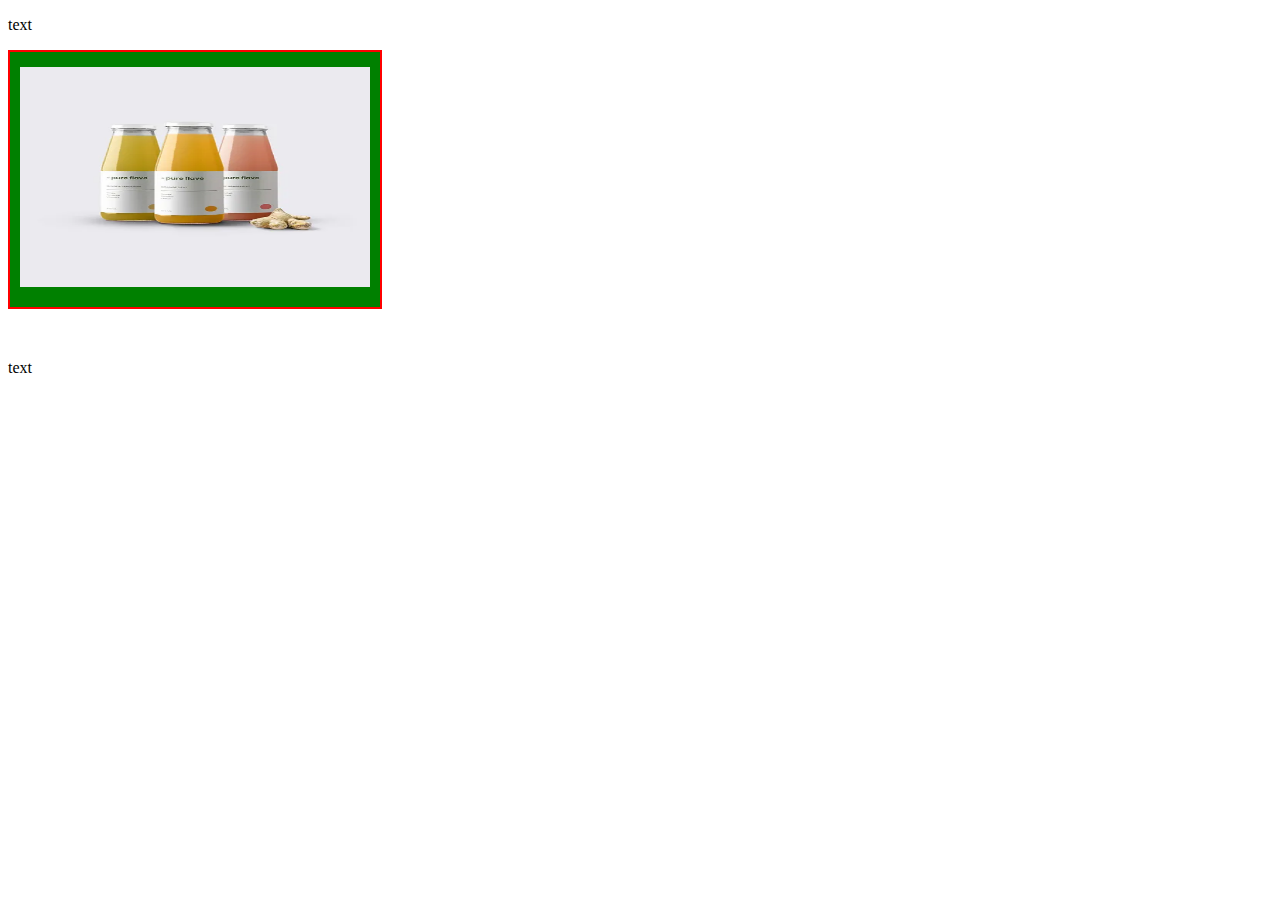
<file: index.html>
<!DOCTYPE html>
<html lang="en">
<head>
    <meta charset="UTF-8">
    <meta name="viewport" content="width=device-width, initial-scale=1.0">
    <title>Document</title>
    <link rel="stylesheet" href="./style.css">
</head>
<body>
    <p>text</p>
    <img src="./asets/imgs/full-day_cleanses.png" alt="">
    <p>text</p>
</body>
</html>
</file>
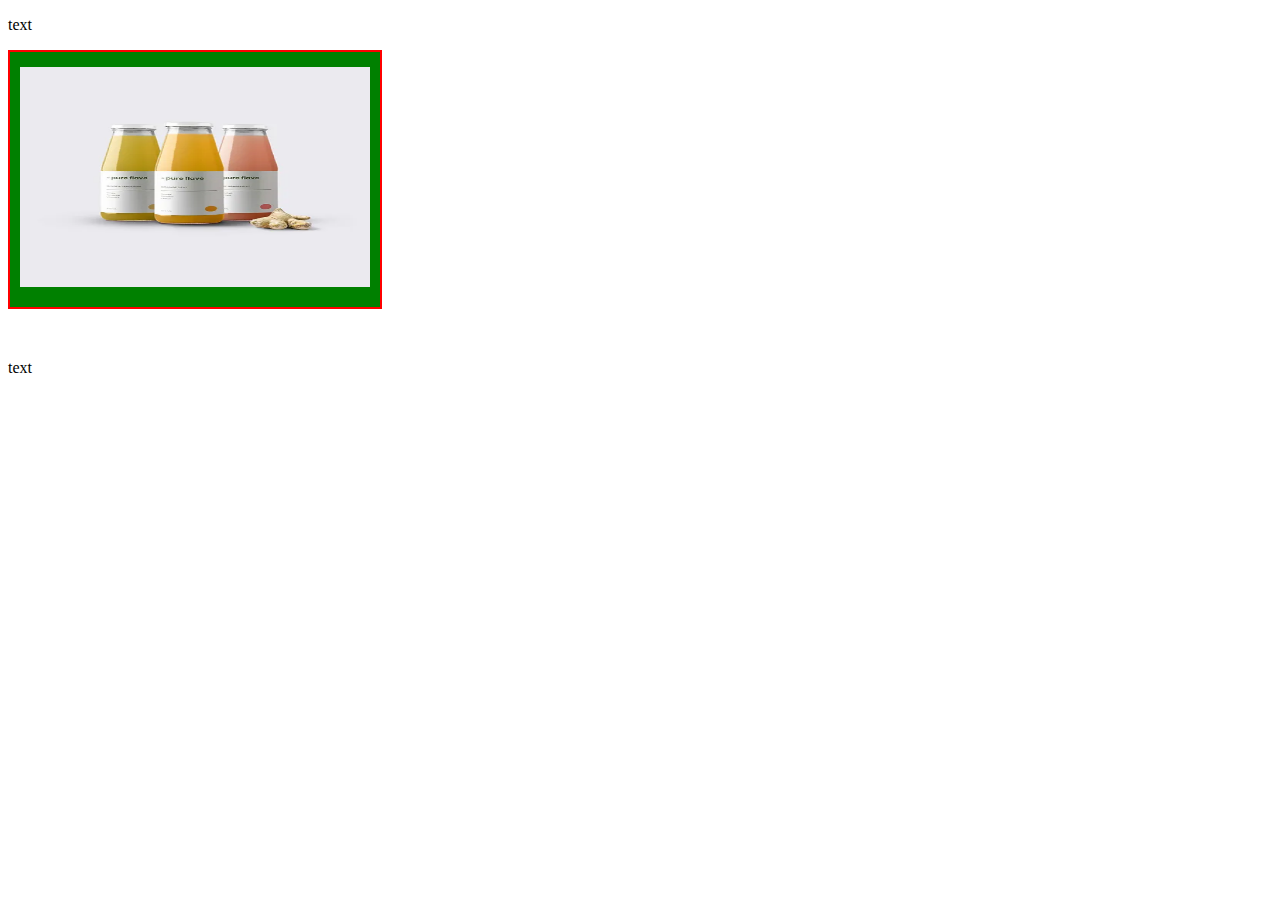
<file: index29.html>
<!DOCTYPE html>
<html lang="en">
<head>
    <meta charset="UTF-8">
    <meta name="viewport" content="width=device-width, initial-scale=1.0">
    <title>Document</title>
    <link rel="stylesheet" href="./style17.css">
</head>
<body>
    <p>text</p>
    <img src="./asets/imgs/full-day_cleanses.png" alt="">
    <p>text</p>
</body>
</html>
</file>
<file: style.css>
img {
    width: 350px;
    height: 220px;
    padding-top: 15px;
    padding-left: 10px;
    padding-bottom: 20px;
    padding-right: 10px;
    margin-bottom: 30px;
    border: red solid 2px;
    background-color: green;
}
</file>
<file: style17.css>
img {
    width: 350px;
    height: 220px;
    padding-top: 15px;
    padding-left: 10px;
    padding-bottom: 20px;
    padding-right: 10px;
    margin-bottom: 30px;
    border: red solid 2px;
    background-color: green;
}
</file>
